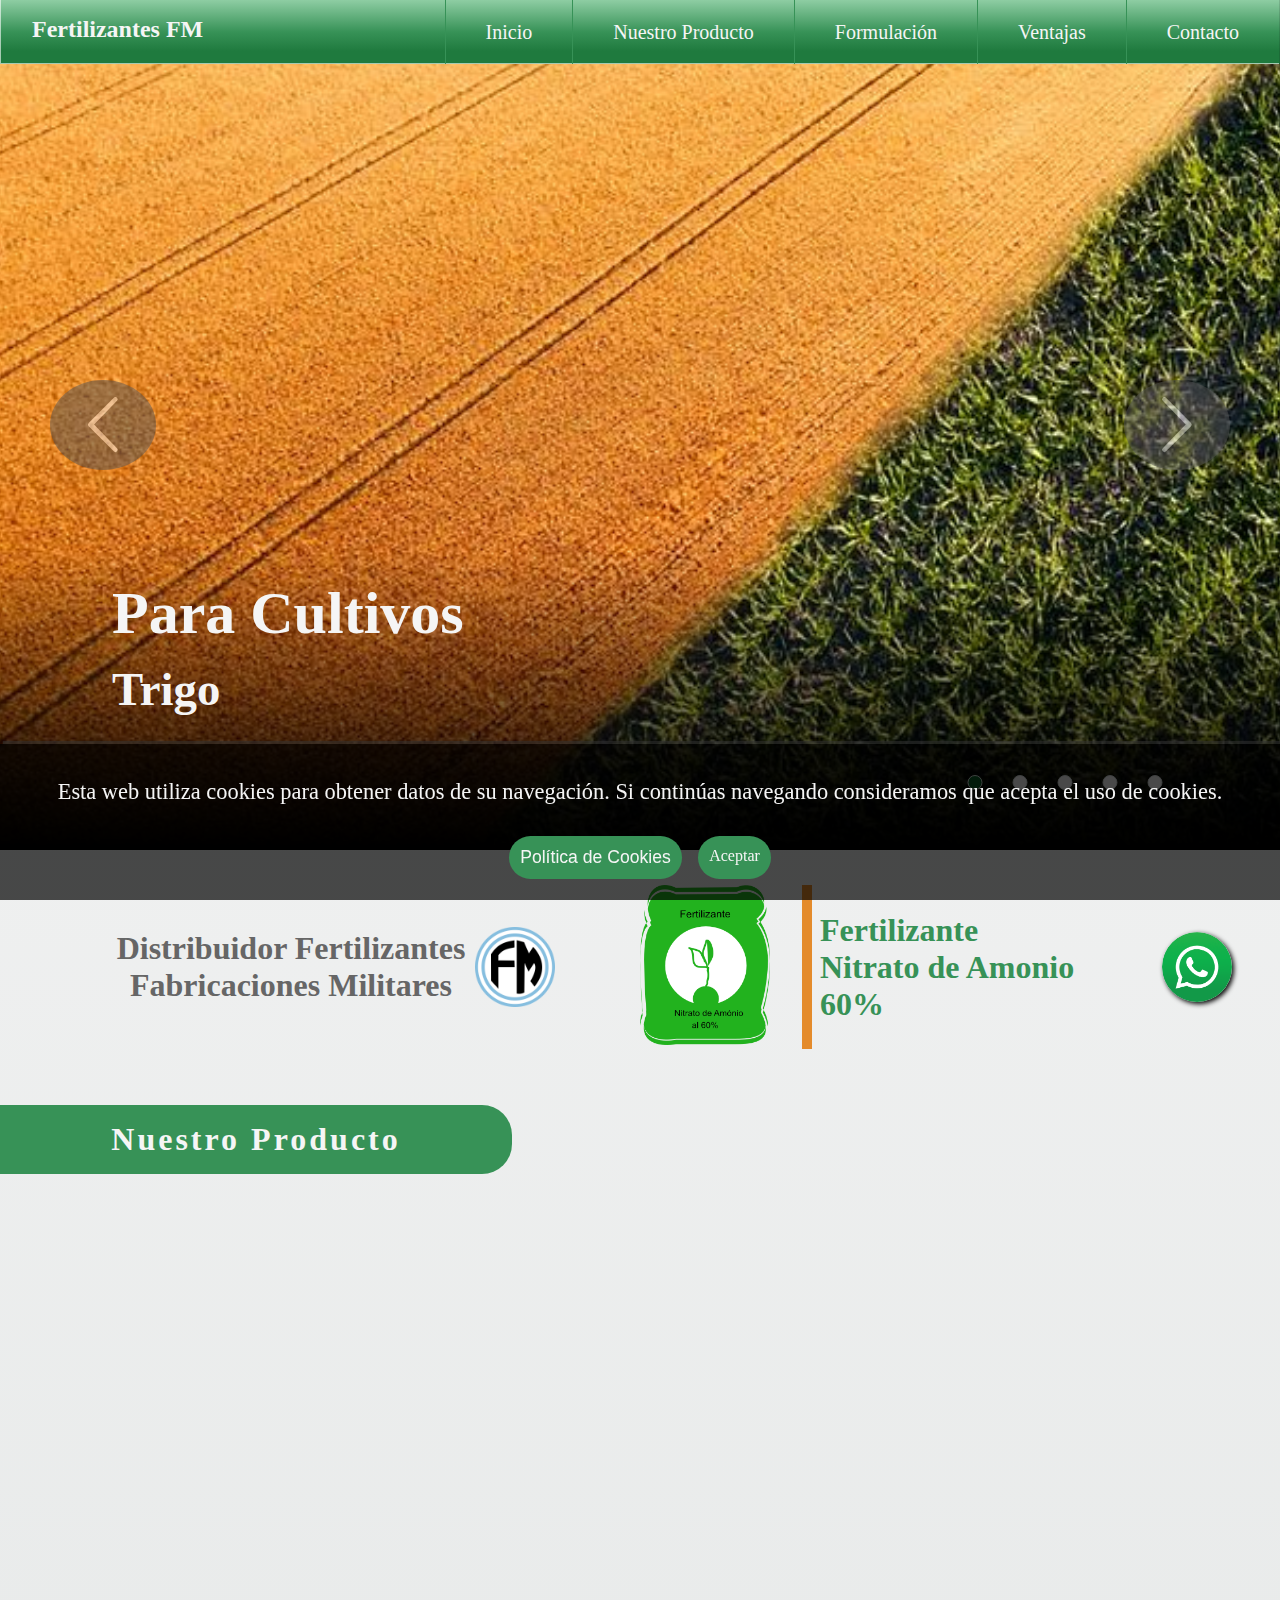
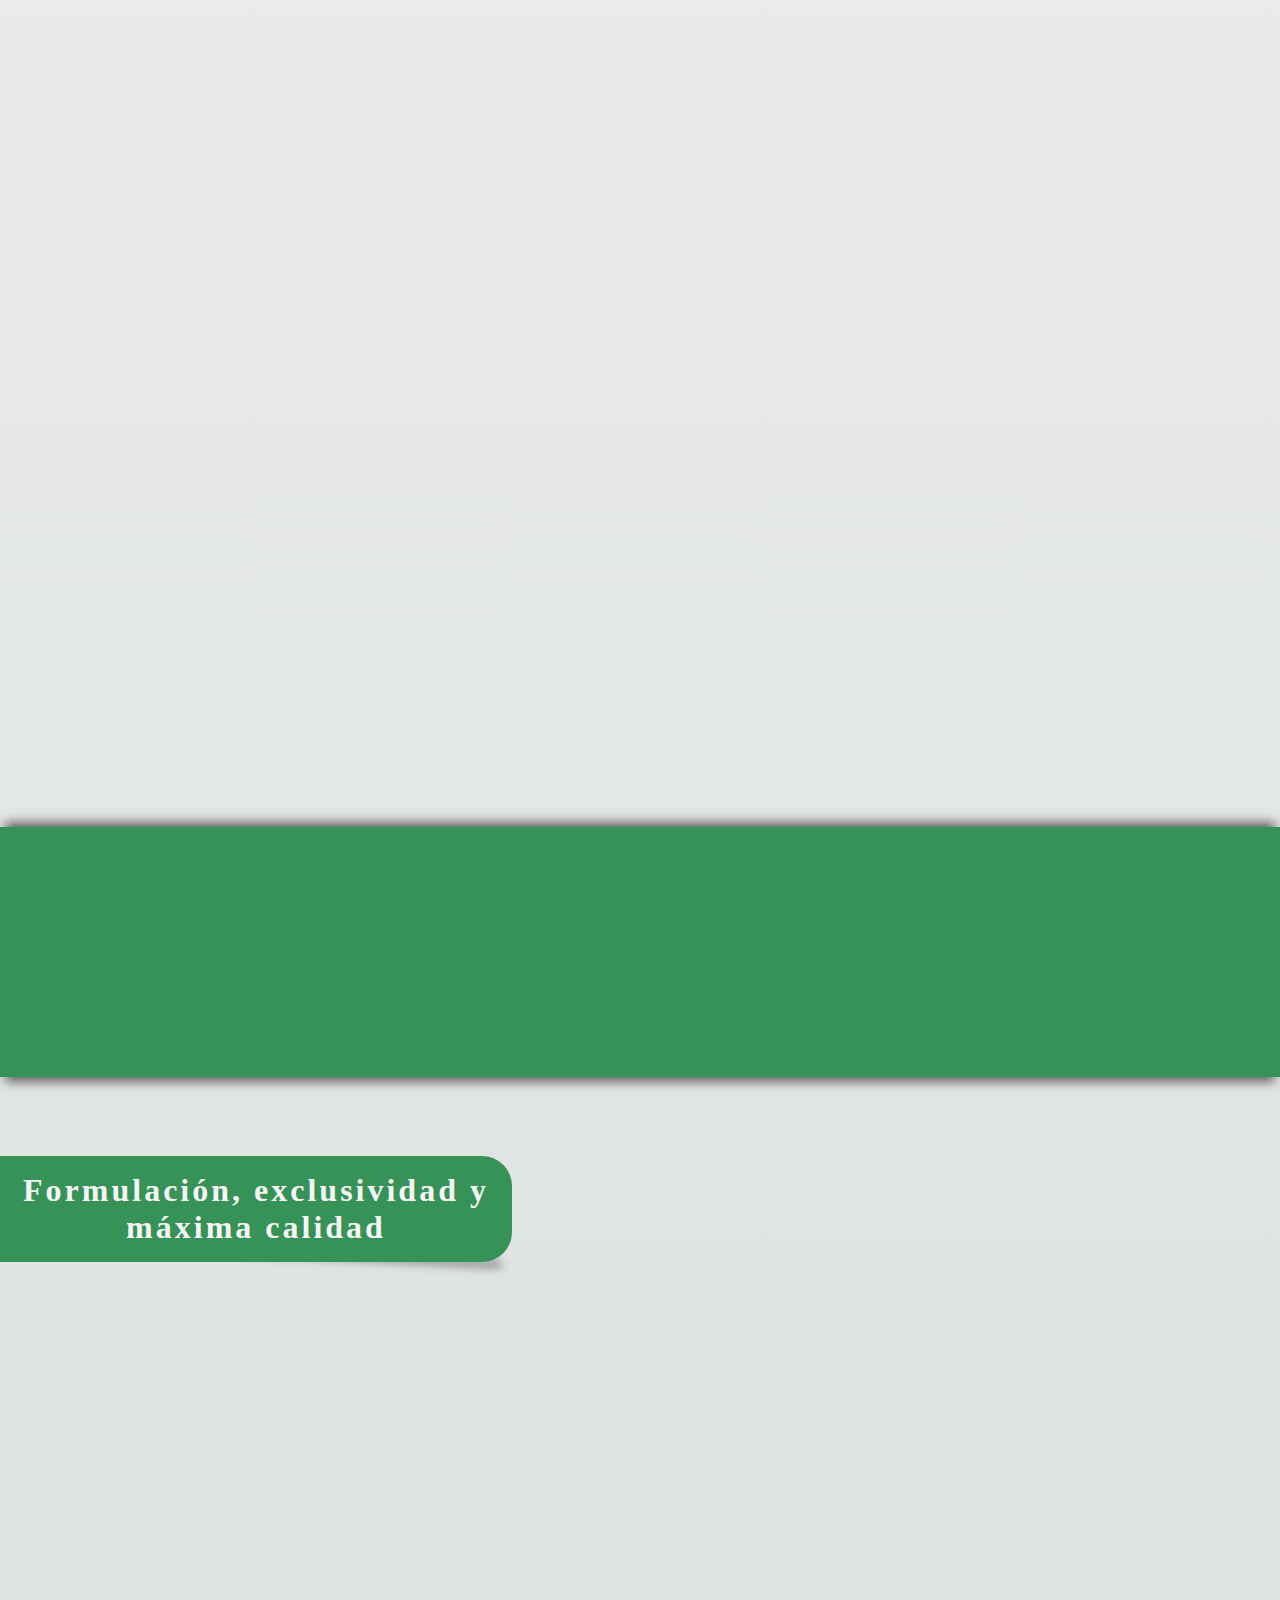
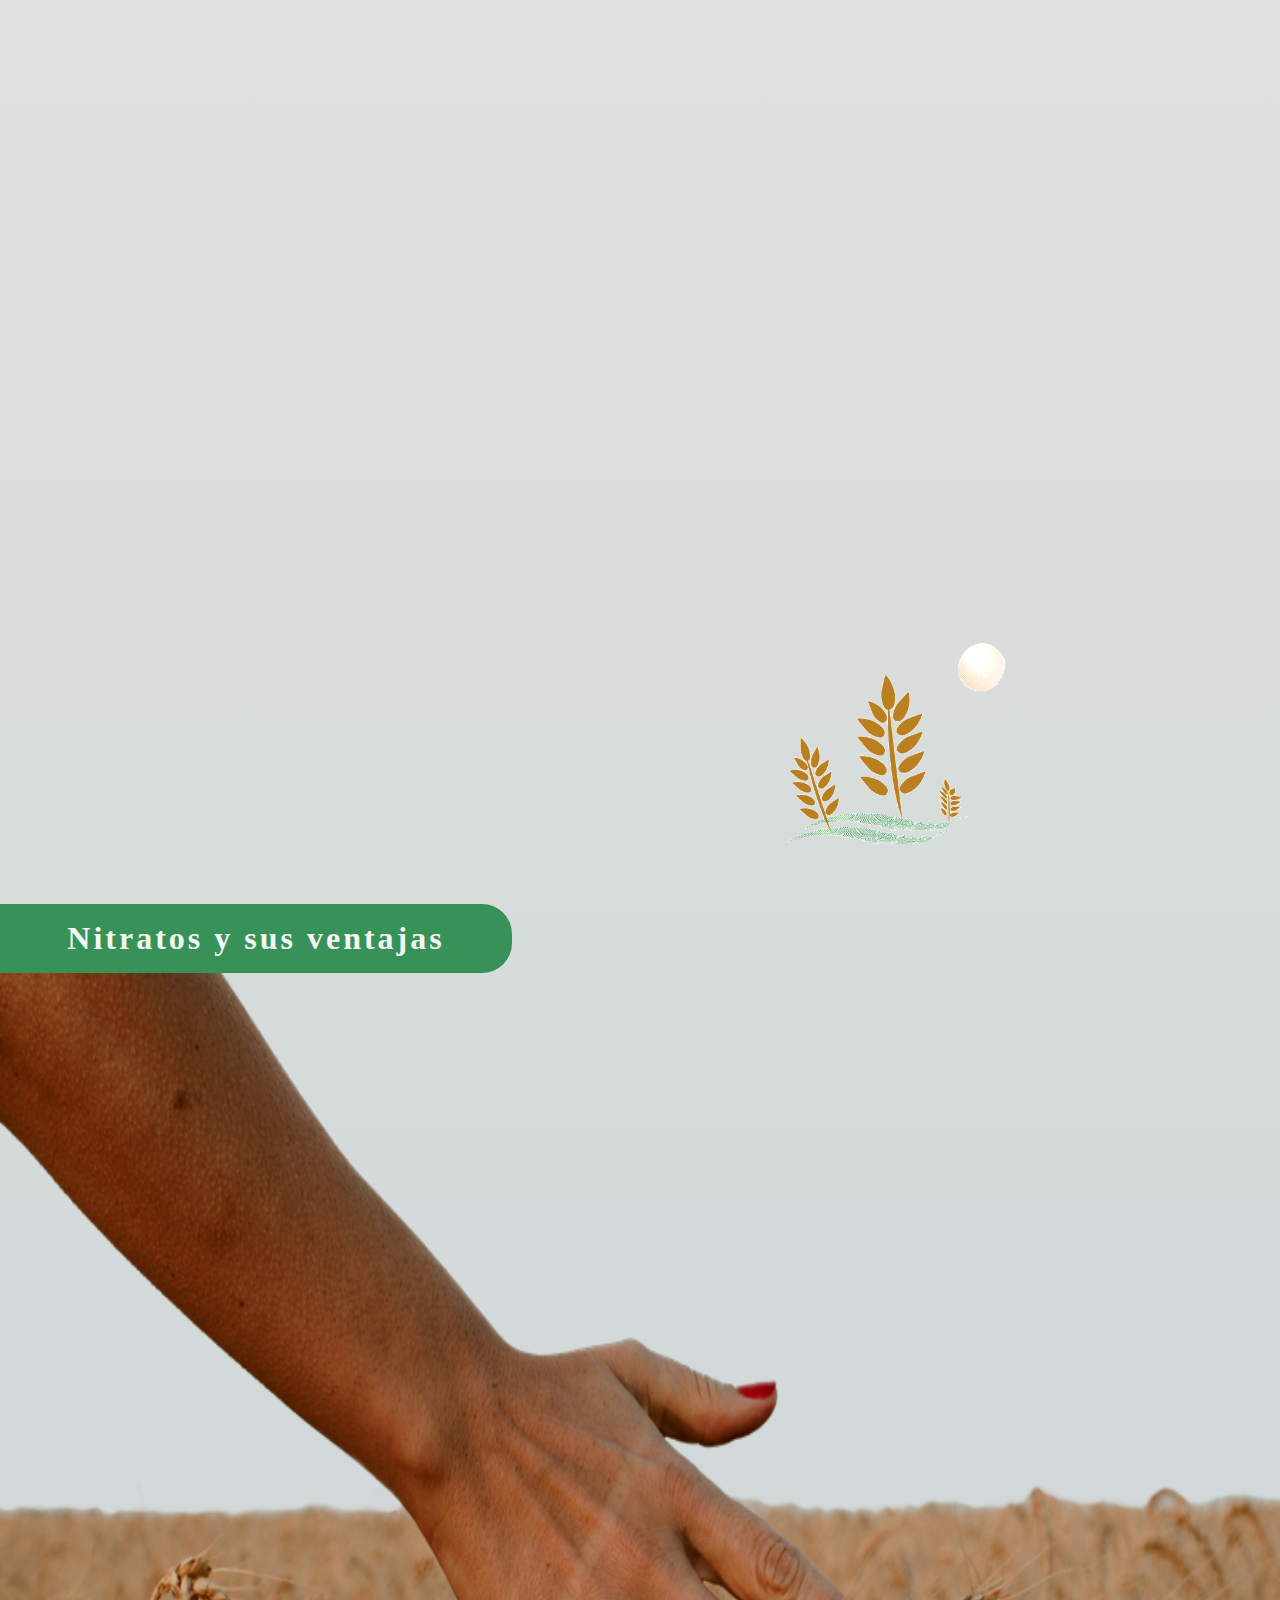
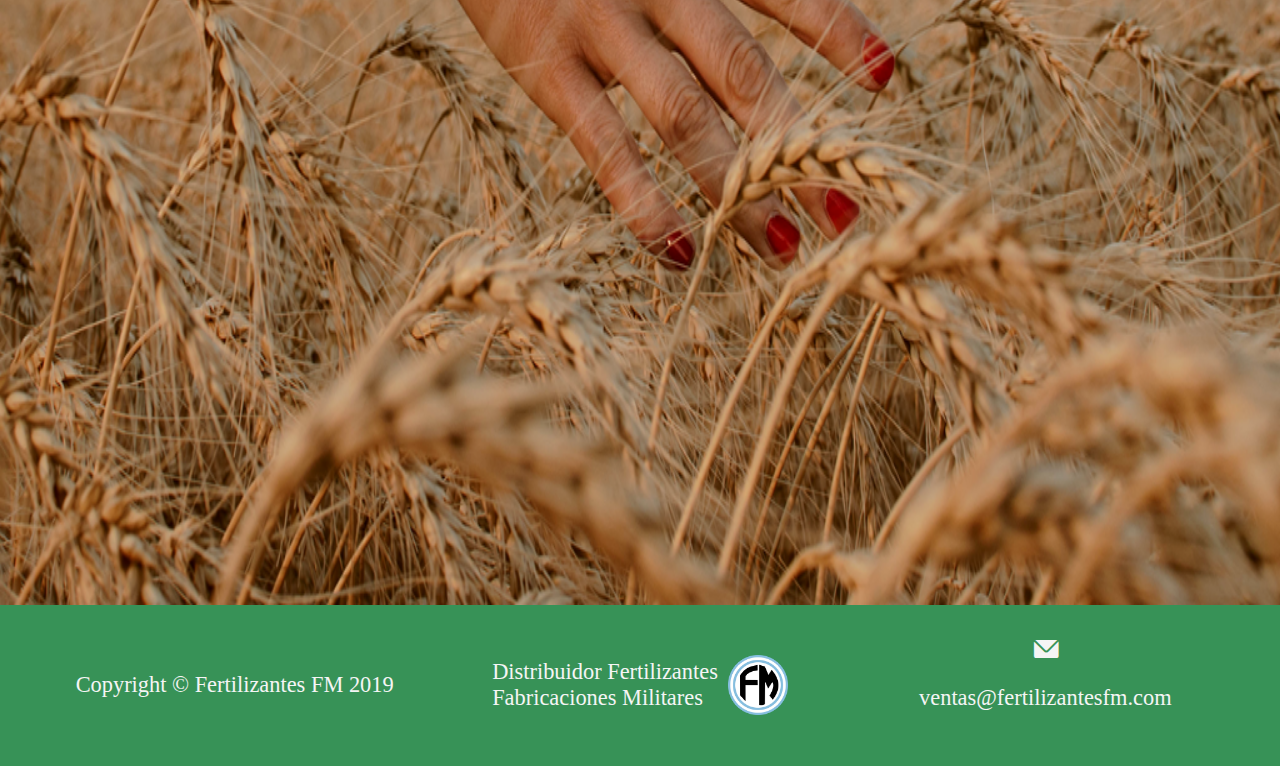
<file: index.html>
<!DOCTYPE html>
<html lang="es">

<head>
    <meta charset="utf-8">
    <meta name="viewport" content="width=device-width, user-scalable=no, initial-scale=1.0, minimum-scale=1.0">
    <meta name="google-site-verification" content="WqDQxFP3_pzVW9QR6JeQlWd7J55wCj2jlDwNVXQ1ipc" />
    <meta name="description" content="El nitrato de amonio más puro del mercado es formulado por fabricaciones militares con los estándares mas altos de calidad del mercado. El proceso de fabricación del producto está regulado por normas IRAM 22431 / 79 y normas ISO 9001. Fabricaciones militares es el único organismo autorizado legalmente para la producción, venta y distribución del mismo.">
    <meta name="apple-mobile-web-app-capable" content="yes">
    <meta name="robots" content="index">
    <link rel="shortcut icon" href="img/fertilizante.ico">
    <link rel="alternate" hreflang="es-AR" href="https://www.fertilizantesfm.com/" />
    <link rel="canonical" href="https://www.fertilizantesfm.com/" />
    <meta property="og:locale" content="es_LA" />
    <meta property="og:url" content="https://www.fertilizantesfm.com/" />
    <meta property="og:type" content="website">
    <meta property="og:title" content="Fertilizante Nitrato de Amonio - Fertilizantes FM" />
    <meta property="og:site_name" content="Fertilizantes FM" />
    <meta property="og:description" content="El nitrato de amonio más puro del mercado es formulado por fabricaciones militares con los estándares mas altos de calidad del mercado. El proceso de fabricación del producto está regulado por normas IRAM 22431 / 79 y normas ISO 9001. Fabricaciones militares es el único organismo autorizado legalmente para la producción, venta y distribución del mismo."
    />
    <meta name="distribution" content="global" />
    <meta property="og:image" content="img/sorgo_sliderx750.jpg" />
    <meta property="og:image:type" content="image/jpg" />
    <meta property="og:image:width" content="1200" />
    <meta property="og:image:height" content="630" />
    <meta property="og:geo.position" content="-32.28754745448897, -63.77770835000001" />
    <meta property="og:geo.placename" content="Río Tercero, Córdoba, Argentina" />
    <meta property="og:geo.region" content="AR-X" />
    <meta property="ICMB" content="-32.28754745448897, -63.77770835000001" />
    <link rel="stylesheet" href="css/styles.css">
    <link rel="stylesheet" href="css/fontello.css">
    <title>Fertilizantes FM - Nitrato de Amonio</title>
    <!-- Global site tag (gtag.js) - Google Ads: 941896218 -->
    <script async src="https://www.googletagmanager.com/gtag/js?id=AW-941896218"></script>
    <script>
        window.dataLayer = window.dataLayer || [];
        function gtag(){dataLayer.push(arguments);}
        gtag('js', new Date());

        gtag('config', 'AW-941896218');
    </script>
    <!-- Global site tag (gtag.js) - Google Analytics -->
    <script async src="https://www.googletagmanager.com/gtag/js?id=UA-96476747-7"></script>
    <script>
        window.dataLayer = window.dataLayer || [];

        function gtag() {
            dataLayer.push(arguments);
        }
        gtag('js', new Date());

        gtag('config', 'UA-96476747-7');
    </script>

</head>

<body>
    <header class="main-header">

        <h1 class="main-logo">Fertilizantes FM</h1>

        <div class="main-menu-toggle" id="main-menu-toggle">

            <div class="_layer -top"></div>
            <div class="_layer -mid"></div>
            <div class="_layer -bottom"></div>

        </div>
        <nav class="main-nav" id="main-nav">

            <ul class="main-menu">

                <li class="main-menu__item">
                    <a href="#inicio" class="main-menu__link">Inicio</a>
                </li>
                <li class="main-menu__item">
                    <a href="#nuestro-producto" class="main-menu__link">Nuestro Producto</a>
                </li>
                <li class="main-menu__item">
                    <a href="#formulacion" class="main-menu__link">Formulación</a>
                </li>
                <li class="main-menu__item">
                    <a href="#ventajas" class="main-menu__link">Ventajas</a>
                </li>
                <li class="main-menu__item">
                    <a href="#contacto" class="main-menu__link">Contacto</a>
                </li>

            </ul>

        </nav>

    </header>

    <section id="inicio" class="woow-container woow-slider page-section">

        <div class="row woow-slider-container">

            <div class="wow woow-slide woow-slide-active" data-wow-duration=".6s">

                <div class="wow woow-slider-description">

                    <h2 class="wow" data-wow-duration="1s">Para Cultivos</h2>
                    <h3 class="wow" data-wow-duration="1s">Trigo</h3>

                </div>

            </div>
            <div class="wow woow-slide" data-wow-duration=".6s">

                <div class="wow woow-slider-description">

                    <h2 class="wow" data-wow-duration="1s">Para Cultivos Intensivos</h2>
                    <h3 class="wow" data-wow-duration="1s">Viñedos</h3>

                </div>

            </div>
            <div class="wow woow-slide" data-wow-duration=".6s">

                <div class="wow woow-slider-description">

                    <h2 class="wow" data-wow-duration="1s">Para Cultivos</h2>
                    <h3 class="wow" data-wow-duration="1s">Maíz</h3>

                </div>

            </div>
            <div class="wow woow-slide" data-wow-duration=".6s">

                <div class="wow woow-slider-description">

                    <h2 class="wow" data-wow-duration="1s">Para Cultivos Intensivos</h2>
                    <h3 class="wow" data-wow-duration="1s">Frutales</h3>

                </div>

            </div>
            <div class="wow woow-slide" data-wow-duration=".6s">

                <div class="wow woow-slider-description">

                    <h2 class="wow" data-wow-duration="1s">Para Cultivos</h2>
                    <h3 class="wow" data-wow-duration="1s">Sorgo</h3>

                </div>

            </div>

            <button class="woow-slide-prev"><span class="icon-left-open-big"></span></button>
            <button class="woow-slide-next"><span class=" icon-right-open-big"></span></button>

            <ul class="woow-slide-pagination">

                <li><button class="woow-pag woow-pag-active"></button></li>
                <li><button class="woow-pag "></button></li>
                <li><button class="woow-pag "></button></li>
                <li><button class="woow-pag "></button></li>
                <li><button class="woow-pag "></button></li>

            </ul>

        </div>

    </section>

    <section class="woow-container presentation">

        <div class="row presentation-row">

            <div class="wow woow-col-xs-12 woow-col-sm-6 woow-col-md-6 woow-col-lg-6 fm-dist" data-wow-duration="1s">

                <h3>Distribuidor Fertilizantes <br> Fabricaciones Militares</h3>

                <img src="img/logoFM.png" alt="Fabrica militar">

            </div>

            <div class="wow woow-col-xs-12 woow-col-sm-6 woow-col-md-56woow-col-lg-6 fm-fert" data-wow-duration="1s">

                <div class="fm-fert-barra">

                    <img src="img/bulto.png" alt="nitrato de amonio">

                </div>

                <h2>Fertilizante <br> Nitrato de Amonio 60%</h2>

                
                <a href="https://api.whatsapp.com/send?phone=5493571601656&text=Hola!&nbsp;¿necesitas&nbsp;más&nbsp;información?&nbsp;Hablemos!!" target="_blank" id="modal-contact-btn" class="button-contact"></a>

            </div>

        </div>

    </section>

    <section id="nuestro-producto" class="woow-container section-products page-section">

        <h1 class="titles-pag">Nuestro Producto</h1>

        <div class="row row-products">

            <div class="woow-col-sm-0 woow-col-md-0 woow-col-lg-1"></div>

            <div class="woow-col-xs-12 woow-col-sm-5 woow-col-md-5 woow-col-lg-4 img-product">

                <img class="wow" src="img/silosNitratoAmonio.jpg" alt="Tanque de nitrato de amonio" data-wow-duration="1s">

            </div>

            <div class="woow-col-xs-12 woow-col-sm-6 woow-col-md-6 woow-col-lg-6 description-pdroduct">

                <p class="wow" data-wow-duration="1s">El nitrato de amonio más puro del mercado es formulado por fabricaciones militares con los estándares mas altos de calidad del mercado. El proceso de fabricación del producto está regulado por normas IRAM 22431 / 79 y normas ISO 9001.
                    Fabricaciones militares es el único organismo autorizado legalmente para la producción, venta y distribución del mismo.
                </p>

                <button class="wow btn-products" id="btn-products" data-wow-duration="1s">Otros Productos</button>

            </div>
            <div class="wow woow-col-xs-12 container-form container-form-product" data-wow-duration="1s">

                <form class="form-contact form-contact-product" action="php/enviar_mensaje.php" method="post" accept-charset="utf-8">
                    <h2>Contáctenos</h2>
                    Nombre:<br>
                    <input class="field" type="text" name="nombre" placeholder="Su nombre">
                    <br> Correo Electrónico:
                    <br>
                    <input class="field" type="email" name="email" placeholder="correo@ejemplo.com">
                    <br> Mensaje:
                    <br>
                    <textarea class="field" name="mensaje" cols="30" rows="10">

                    </textarea>
                    <input class="btn-contact" type="submit" value="Enviar">

                </form>

            </div>
            <div class="woow-col-xs-12 icons">

                <div class="wow content-icon" data-wow-duration="1s">

                    <img src="img/vinedos.png" alt="viñedos">

                    <p>Cultivos Intensivos</p>

                </div>
                <div class="wow content-icon" data-wow-duration="1s">

                    <img src="img/amonio.png" alt="amonio">

                    <p>Compuesto por Amonio</p>

                </div>
                <div class="wow content-icon" data-wow-duration="1s">

                    <img src="img/cienpor.png" alt="asimilables">

                    <p>Asimilables por los cultivos <br> en el tiempo cero</p>

                </div>
                <div class="wow content-icon" data-wow-duration="1s">

                    <img src="img/nitratos.png" alt="nitratos">

                    <p>Compuesto por Nitratos</p>

                </div>
                <div class="wow content-icon" data-wow-duration="1s">

                    <img src="img/urea.png" alt="urea">

                    <p>Sin Urea</p>

                </div>

            </div>

        </div>

    </section>

    <section id="formulacion" class="woow-container formu-container formu-padding page-section">

        <h1 class="titles-pag">Formulación, exclusividad y máxima calidad</h1>

        <div class="row row-formu">

            <div class="woow-col-xs-0 woow-col-md-2">

            </div>

            <div class="wow woow-col-xs-5 woow-col-md-3 box-formu box-1" data-wow-duration="1s">

                <div class="box-title box-title-1">

                    <h3>Características</h3>

                </div>
                <div class="box-text-container">

                    <p>Tiene menor huella de carbono en la fabricación que otras fuentes nitrogenadas y genera menos emisiones de GEI.<br> Composición Unidad: <br> Concentración 60 1% p/v. <br> Nitrógeno total 21,2 g/100g.<br> Nitrógeno Amoniacal 11,5 g/100g.<br>                        Densidad 1,27 g/cm3.<br> Indice de acidez -37 ácido PH 2,9.</p>

                </div>
            </div>
            <div class="wow woow-col-xs-6 woow-col-md-4 box-formu box-2" data-wow-duration="1s">

                <div class="box-title box-title-2">

                    <h3>¿Por qué usar nitrato de amonio?</h3>

                </div>
                <div class="box-text-container">

                    <p>Nitrato de amonio es el único fertilizante nitrogenado del mercado con el 100% de su composición asimilable por los cultivos en el tiempo cero. Debido a que esta compuesto por amonio(NH4+) y nitratos(NO3-), moléculas que no necesitan
                        ninguna modificación para ser absorbidas y utilizadas por las plantas.
                    </p>

                </div>
            </div>
            <div class="woow-col-xs-0 woow-col-md-3">

            </div>

        </div>

    </section>

    <section id="block-3" class="woow-container formu-container">

        <div class="row row-formu">

            <div class="woow-col-xs-0 woow-col-md-2">

            </div>

            <div class="wow woow-col-xs-5 woow-col-md-3 box-formu box-3" data-wow-duration="1s">

                <div class="box-title box-title-3">

                    <h3>Volatilización Cero</h3>

                </div>
                <div class="box-text-container">

                    <p>El nitrato de amonio tiene una reacción ácida en el suelo, evitando la volatilización del amonio de su Composición El resto del nitrógeno se encuentra en forma de nitrato cuya volatilización es imposible. Por lo tanto cuando fertiliza
                        con nuestro producto, cada productor se asegura de utilizar todo el nutriente que está aplicando en su lote.
                    </p>

                </div>
            </div>
            <div class="wow woow-col-xs-5 woow-col-md-3 box-formu box-4" data-wow-duration="1s">

                <div class="box-text-container">

                    <p>El nitrato se desplaza fácilmente con el agua del suelo a las raíces, donde está inmediatamente disponible para la absorción por las plantas. La fracción de amonio es absorbida por las raíces o convertida gradualmente en nitrato por
                        lo microorganismos del suelo.
                    </p>

                </div>

            </div>
            <div class="woow-col-xs-2 woow-col-md-4">

            </div>

        </div>

    </section>
    <section class="woow-container formu-container formu-padding-bottom gif-plant">

        <div class="row row-formu">

            <div class="woow-col-xs-0 woow-col-md-2">

            </div>

            <div class="wow woow-col-xs-5 woow-col-md-3 box-formu box-5" data-wow-duration="1s">

                <div class="box-text-container">

                    <p>Muchos cultivadores de hortalizas prefieren una fuente de nitrato disponible inmediatamente para la nutrición de las plantas y prefieren nitrato de amonio.</p>

                </div>

            </div>
            <div class="woow-col-xs-3 woow-col-md-3">

            </div>
            <div class="woow-col-xs-4 woow-col-md-4">

            </div>

        </div>

    </section>

    <section id="ventajas" class="woow-container contact-container page-section">

        <h1 class="titles-pag">Nitratos y sus ventajas</h1>

        <div class="row row-contact">

            <div class="wow woow-col-xs-12 ventajas" data-wow-duration="1s">

                <p>Poder contar con nitratos en el tiempo cero, sin necesidad de esperar procesos de nitrificación del suelo cuya ocurrencia y velocidad depende de muchos factores de la rizósfera, confiere a nuestro producto ventajas fisiológicas de suma
                    importancia para nuestros cultivos:
                </p>

                <ul>

                    <li>
                        <p>El nitrato puede almacenarse en altos niveles en las células de las plantas de manera segura, ya que nunca genera toxicidad a diferencia del amonio. Esto nos brinda mayor seguridad ante frtilizaciones excesivas.</p>
                    </li>
                    <li>
                        <p>Es altamente móvil en el suelo (debido a su excelente disolución en agua) al absorberse de manera directa es sumamente eficiente su utilización como fertilizante.</p>
                    </li>
                    <li>
                        <p>Los nitratos (NO3-) promueven sinérgicamente la absorción de cationes como K+, Ca+ y Mg+.</p>
                    </li>
                    <li>
                        <p>Los nitratos (NO3-) limitan la absorción de elementos nocivos como los cloruros (Cl-).</p>
                    </li>
                    <li>
                        <p>La conversión de nitratos (NO3-) a moléculas orgánicas (aminoácidos) ocurre en las hojas y es un proceso que utiliza energía solar por lo cual es enérgeticamente muy eficiente. El amonio tiene que ser convertido en nitrógeno orgánico
                            en las raíces, este proceso utiliza energía del metabolismo de los carbohidratos, a expensas de otros procesos como el desarrollo vegetativo y el llenado de los frutos.</p>
                    </li>

                </ul>

            </div>
            <div class="woow-col-xs-12 mano-trigo-movil">

            </div>
            <div class="wow woow-col-xs-12 container-form" data-wow-duration="1s">

                <form class="form-contact" action="php/enviar_mensaje.php" method="post" accept-charset="utf-8">
                    <h2>Contáctenos</h2>
                    Nombre:<br>
                    <input class="field" type="text" name="nombre" placeholder="Su nombre">
                    <br> Correo Electrónico:
                    <br>
                    <input class="field" type="email" name="email" placeholder="correo@ejemplo.com">
                    <br> Mensaje:
                    <br>
                    <textarea class="field" name="mensaje" cols="30" rows="10">

                    </textarea>
                    <input class="btn-contact" type="submit" value="Enviar">

                </form>

            </div>

        </div>

    </section>
    <footer id="contacto" class="woow-container footer-container page-section">

        <div class="row row-footer">

            <div class="woow-col-xs-12 woow-col-sm-6 woow-col-md-4 woow-col-lg-4 footer-content-1">

                <p>Copyright &copy; Fertilizantes FM 2019</p>

            </div>
            <div class="woow-col-xs-12 woow-col-sm-6 woow-col-md-4 woow-col-lg-4 footer-content-2">

                <p>Distribuidor Fertilizantes <br> Fabricaciones Militares
                </p>

                <img src="img/logoFM.png" alt="Fabricaciones Militares">

            </div>
            <div class="woow-col-xs-12 woow-col-sm-12 woow-col-md-4 woow-col-lg-4 footer-content-3">

                <span class="icon-mail-2"></span>
                <p>ventas@fertilizantesfm.com</p>

            </div>

        </div>

    </footer>

    <a href="https://api.whatsapp.com/send?phone=5493571601656&text=Hola!&nbsp;¿necesitas&nbsp;más&nbsp;información?&nbsp;Hablemos!!" target="_blank" id="button-contact" class="button-contact btn-oculto"></a>

    <div id="simpleModal" class="modal">
        <div class="modal-content">

            <div class="modal-header"><span class="icon-cancel-squared close-btn-modal"></span>
                <h1>Otros Productos</h1>
            </div>
            <table BORDER>
                <thead>
                    <th>Químico</th>
                    <th>Concentración</th>
                </thead>
                <tr>
                    <td>Ácido Sulfúrico</td>
                    <td>98% <br> 65%
                        <br> Oleúm
                    </td>
                </tr>
                <tr>
                    <td>Ácido Nítrico</td>
                    <td>98%
                        <br> 94%
                        <br> 65%
                        <br>50%
                    </td>
                </tr>
                <tr>
                    <td>Nitrato de Amonio</td>
                    <td>Solución 60%<br> Cristalizado
                    </td>
                </tr>
            </table>


            <div class="modal-footer"></div>
        </div>
    </div>
   <!-- <div id="modal-contact" class="modal-contact">

        <div class="modal-content-contact">

            <form class="form-contact-modal" action="php/enviar_mensaje.php" method="post" accept-charset="utf-8">
                <span class="icon-cancel-squared close-btn-modal-contact"></span>
                <h2>Contáctenos</h2>
                Nombre:<br>
                <input class="field" type="text" name="nombre" placeholder="Su nombre">
                <br> Correo Electrónico:
                <br>
                <input class="field" type="email" name="email" placeholder="correo@ejemplo.com">
                <br> Mensaje:
                <br>
                <textarea class="field" name="mensaje" cols="30" rows="10">
            
                </textarea>
                <input class="btn-contact" type="submit" value="Enviar">

            </form>

        </div>

    </div> -->
    <!--Código HTML de la política de cookies -->

    <!--La URL incluida es la parte que se ha de modificar -->

    <div class="cookiesms" id="cookie1">
        <p>Esta web utiliza cookies para obtener datos de su navegación. Si continúas navegando consideramos que acepta el uso de cookies.</p>
        <div class="buttons-cookies">
            <button class="politica-cookies" id="politica-cookies"> Política de
            Cookies</button>
            <a class="aceptar-cookie" href="javascript:void(0);" onclick="ponerCookie();">Aceptar</a>
        </div>
    </div>
    <div id="modal-cookies" class="modal-cookies">

        <div class="modal-content-cookies">

            <div class="modal-header"><span class="icon-cancel-squared close-btn-cookies"></span>
                <h1>Política de Cookies</h1>
            </div>

            <div class="modal-cookies-body">

                <p>Te informamos de que el servidor en el que está alojado la Web utiliza cookies con la exclusiva finalidad de administrar los programas de la Web y facilitar su navegación.</p>

                <h3>¿Qué son las cookies?</h3>

                <p>Una cookie es un fichero que se descarga en su ordenador al acceder a determinadas páginas web. Las cookies permiten a una página web, entre otras cosas, almacenar y recuperar información sobre los hábitos de navegación de un usuario o
                    de su equipo y, dependiendo de la información que contengan y de la forma en que utilice su equipo, pueden utilizarse para reconocer al usuario.</p>

                <h3>¿Qué cookies utilizamos?</h3>

                <p><b>Cookies de Terceros:</b> Esta página web utiliza servicios de terceros para recopilar información con fines estadísticos y de uso de la web. En concreto, usamos los servicios de Google Analytics para nuestras estadísticas y publicidad.</p>

            </div>

            <div class="modal-footer"></div>

        </div>

    </div>
    <!-- Fin del código de cookies --->

    <script src="js/jquery.min.js"></script>
    <script src="js/wow.min.js"></script>
    <script src="js/jquery.js"></script>
    <script src="js/menu.js"></script>
    <script src="js/slider.js"></script>
    <script src="js/cookies.js"></script>
    <script src="js/modal-products.js"></script>
    <script type="text/javascript">
        wow = new WOW({
            boxClass: 'wow', // default
            animateClass: 'animated', // default
            offset: 0, // default
            mobile: true, // default
            live: true // default
        });
        wow.init();
    </script>
</body>

</html>
</file>
<file: css/styles.css>
@viewport {
    width: device-width;
}

.row,
.woow-col-auto,
.woow-col-lg-1,
.woow-col-lg-2,
.woow-col-lg-3,
.woow-col-lg-4,
.woow-col-lg-5,
.woow-col-lg-6,
.woow-col-lg-7,
.woow-col-lg-8,
.woow-col-lg-9,
.woow-col-lg-10,
.woow-col-lg-11,
.woow-col-lg-12,
.woow-col-md-1,
.woow-col-md-2,
.woow-col-md-3,
.woow-col-md-4,
.woow-col-md-5,
.woow-col-md-6,
.woow-col-md-7,
.woow-col-md-8,
.woow-col-md-9,
.woow-col-md-10,
.woow-col-md-11,
.woow-col-md-12,
.woow-col-sm-1,
.woow-col-sm-2,
.woow-col-sm-3,
.woow-col-sm-4,
.woow-col-sm-5,
.woow-col-sm-6,
.woow-col-sm-7,
.woow-col-sm-8,
.woow-col-sm-9,
.woow-col-sm-10,
.woow-col-sm-11,
.woow-col-sm-12,
.woow-col-xs-1,
.woow-col-xs-2,
.woow-col-xs-3,
.woow-col-xs-4,
.woow-col-xs-5,
.woow-col-xs-6,
.woow-col-xs-7,
.woow-col-xs-8,
.woow-col-xs-9,
.woow-col-xs-10,
.woow-col-xs-11,
.woow-col-xs-12,
.woow-container {
    -webkit-box-sizing: border-box;
    -moz-box-sizing: border-box;
    box-sizing: border-box;
}

.row {
    display: -webkit-box;
    display: -moz-box;
    display: -webkit-flex;
    display: -ms-flexbox;
    display: box;
    display: flex;
    -webkit-box-lines: multiple;
    -moz-box-lines: multiple;
    -o-box-lines: multiple;
    -webkit-flex-wrap: wrap;
    -ms-flex-wrap: wrap;
    flex-wrap: wrap;
    width: 100%;
    height: 100%;
}

.woow-col-auto {
    -webkit-box-flex: 1;
    -moz-box-flex: 1;
    -o-box-flex: 1;
    box-flex: 1;
    -webkit-flex: 1 1 0!important;
    -ms-flex: 1 1 0!important;
    flex: 1 1 0!important;
}

.row>div {
    -webkit-flex-basis: 100%;
    flex-basis: 100%;
}

.woow-col-xs-1 {
    -webkit-flex-basis: 8.333333333333334%!important;
    flex-basis: 8.333333333333334%!important;
}

.woow-col-xs-2 {
    -webkit-flex-basis: 16.666666666666668%!important;
    flex-basis: 16.666666666666668%!important;
}

.woow-col-xs-3 {
    -webkit-flex-basis: 25%!important;
    flex-basis: 25%!important;
}

.woow-col-xs-4 {
    -webkit-flex-basis: 33.333333333333336%!important;
    flex-basis: 33.333333333333336%!important;
}

.woow-col-xs-5 {
    -webkit-flex-basis: 41.66666666666667%!important;
    flex-basis: 41.66666666666667%!important;
}

.woow-col-xs-6 {
    -webkit-flex-basis: 50%!important;
    flex-basis: 50%!important;
}

.woow-col-xs-7 {
    -webkit-flex-basis: 58.333333333333336%!important;
    flex-basis: 58.333333333333336%!important;
}

.woow-col-xs-8 {
    -webkit-flex-basis: 66.66666666666667%!important;
    flex-basis: 66.66666666666667%!important;
}

.woow-col-xs-9 {
    -webkit-flex-basis: 75%!important;
    flex-basis: 75%!important;
}

.woow-col-xs-10 {
    -webkit-flex-basis: 83.33333333333334%!important;
    flex-basis: 83.33333333333334%!important;
}

.woow-col-xs-11 {
    -webkit-flex-basis: 91.66666666666667%!important;
    flex-basis: 91.66666666666667%!important;
}

.woow-col-xs-12 {
    -webkit-flex-basis: 100%!important;
    flex-basis: 100%!important;
}

@media (min-width:768px) {
    .woow-col-sm-1 {
        -webkit-flex-basis: 8.333333333333334%!important;
        flex-basis: 8.333333333333334%!important;
    }
    .woow-col-sm-2 {
        -webkit-flex-basis: 16.666666666666668%!important;
        flex-basis: 16.666666666666668%!important;
    }
    .woow-col-sm-3 {
        -webkit-flex-basis: 25%!important;
        flex-basis: 25%!important;
    }
    .woow-col-sm-4 {
        -webkit-flex-basis: 33.333333333333336%!important;
        flex-basis: 33.333333333333336%!important;
    }
    .woow-col-sm-5 {
        -webkit-flex-basis: 41.66666666666667%!important;
        flex-basis: 41.66666666666667%!important;
    }
    .woow-col-sm-6 {
        -webkit-flex-basis: 50%!important;
        flex-basis: 50%!important;
    }
    .woow-col-sm-7 {
        -webkit-flex-basis: 58.333333333333336%!important;
        flex-basis: 58.333333333333336%!important;
    }
    .woow-col-sm-8 {
        -webkit-flex-basis: 66.66666666666667%!important;
        flex-basis: 66.66666666666667%!important;
    }
    .woow-col-sm-9 {
        -webkit-flex-basis: 75%!important;
        flex-basis: 75%!important;
    }
    .woow-col-sm-10 {
        -webkit-flex-basis: 83.33333333333334%!important;
        flex-basis: 83.33333333333334%!important;
    }
    .woow-col-sm-11 {
        -webkit-flex-basis: 91.66666666666667%!important;
        flex-basis: 91.66666666666667%!important;
    }
    .woow-col-sm-12 {
        -webkit-flex-basis: 100%!important;
        flex-basis: 100%!important;
    }
}

@media (min-width:992px) {
    .woow-col-md-1 {
        -webkit-flex-basis: 8.333333333333334%!important;
        flex-basis: 8.333333333333334%!important;
    }
    .woow-col-md-2 {
        -webkit-flex-basis: 16.666666666666668%!important;
        flex-basis: 16.666666666666668%!important;
    }
    .woow-col-md-3 {
        -webkit-flex-basis: 25%!important;
        flex-basis: 25%!important;
    }
    .woow-col-md-4 {
        -webkit-flex-basis: 33.333333333333336%!important;
        flex-basis: 33.333333333333336%!important;
    }
    .woow-col-md-5 {
        -webkit-flex-basis: 41.66666666666667%!important;
        flex-basis: 41.66666666666667%!important;
    }
    .woow-col-md-6 {
        -webkit-flex-basis: 50%!important;
        flex-basis: 50%!important;
    }
    .woow-col-md-7 {
        -webkit-flex-basis: 58.333333333333336%!important;
        flex-basis: 58.333333333333336%!important;
    }
    .woow-col-md-8 {
        -webkit-flex-basis: 66.66666666666667%!important;
        flex-basis: 66.66666666666667%!important
    }
    .woow-col-md-9 {
        -webkit-flex-basis: 75%!important;
        flex-basis: 75%!important;
    }
    .woow-col-md-10 {
        -webkit-flex-basis: 83.33333333333334%!important;
        flex-basis: 83.33333333333334%!important;
    }
    .woow-col-md-11 {
        -webkit-flex-basis: 91.66666666666667%!important;
        flex-basis: 91.66666666666667%!important;
    }
    .woow-col-md-12 {
        -webkit-flex-basis: 100%!important;
        flex-basis: 100%!important;
    }
}

@media (min-width:1200px) {
    .woow-col-lg-1 {
        -webkit-flex-basis: 8.333333333333334%!important;
        flex-basis: 8.333333333333334%!important;
    }
    .woow-col-lg-2 {
        -webkit-flex-basis: 16.666666666666668%!important;
        flex-basis: 16.666666666666668%!important;
    }
    .woow-col-lg-3 {
        -webkit-flex-basis: 25%!important;
        flex-basis: 25%!important;
    }
    .woow-col-lg-4 {
        -webkit-flex-basis: 33.333333333333336%!important;
        flex-basis: 33.333333333333336%!important;
    }
    .woow-col-lg-5 {
        -webkit-flex-basis: 41.66666666666667%!important;
        flex-basis: 41.66666666666667%!important;
    }
    .woow-col-lg-6 {
        -webkit-flex-basis: 50%!important;
        flex-basis: 50%!important;
    }
    .woow-col-lg-7 {
        -webkit-flex-basis: 58.333333333333336%!important;
        flex-basis: 58.333333333333336%!important;
    }
    .woow-col-lg-8 {
        -webkit-flex-basis: 66.66666666666667%!important;
        flex-basis: 66.66666666666667%!important;
    }
    .woow-col-lg-9 {
        -webkit-flex-basis: 75%!important;
        flex-basis: 75%!important;
    }
    .woow-col-lg-10 {
        -webkit-flex-basis: 83.33333333333334%!important;
        flex-basis: 83.33333333333334%!important;
    }
    .woow-col-lg-11 {
        -webkit-flex-basis: 91.66666666666667%!important;
        flex-basis: 91.66666666666667%!important;
    }
    .woow-col-lg-12 {
        -webkit-flex-basis: 100%!important;
        flex-basis: 100%!important;
    }
}

html {
    scroll-behavior: smooth;
}

*,
:after,
:before {
    box-sizing: border-box;
}

body {
    height: auto;
    margin: 0;
    background: linear-gradient(#f5f5f5, #ccd3d2);
    background-repeat: no-repeat;
    font-family: Arial Black\, Arial Bold;
}

ul {
    list-style: none;
}

a {
    text-decoration: none;
}

.titles-pag {
    width: 90%;
    height: auto;
    padding: 1rem;
    background-color: #379257;
    border-radius: 0 30px 30px 0;
    color: #f5f5f5;
    font-size: 1.25rem;
    text-align: center;
    font-family: Arial Black\, Arial Bold;
    font-weight: 600;
    letter-spacing: 3px;
    position: relative;
}

.titles-pag:after {
    z-index: -1;
    position: absolute;
    content: "";
    bottom: 15px;
    right: 10px;
    left: auto;
    width: 50%;
    top: 80%;
    max-width: 300px;
    background: #777;
    -webkit-box-shadow: 0 15px 10px #777;
    -moz-box-shadow: 0 15px 10px #777;
    box-shadow: 0 15px 10px #777;
    -webkit-transform: rotate(3deg);
    -moz-transform: rotate(3deg);
    -o-transform: rotate(3deg);
    -ms-transform: rotate(3deg);
    transform: rotate(3deg);
}

#cookiesms1:target {
    display: none;
}

.cookiesms {
    display: flex;
    align-items: center;
    flex-direction: column;
    width: 100%;
    height: auto;
    font-size: .6rem;
    padding: .8rem;
    font-weight: strong;
    color: #f5f5f5;
    bottom: 0;
    position: fixed;
    left: 0;
    text-align: center;
    background-color: rgba(0, 0, 0, .7);
    filter: alpha(opacity=70);
    transition: bottom 1s;
    -webkit-transition: bottom 1s;
    -webkit-box-shadow: 3px -3px 1px rgba(50, 50, 50, .56);
    -moz-box-shadow: 3px -3px 1px rgba(50, 50, 50, .56);
    box-shadow: 3px -3px 1px rgba(50, 50, 50, .56);
    z-index: 1000;
}

.cookiesms:hover {
    bottom: 0;
}

.aceptar-cookie {
    padding: .8rem;
}

.aceptar-cookie,
.politica-cookies {
    margin: .5rem;
    background-color: #379257;
    border-radius: 30px;
    color: #f5f5f5;
}

.buttons-cookies {
    display: flex;
    justify-content: center;
}

.modal-cookies {
    display: none;
    position: fixed;
    z-index: 1000;
    left: 0;
    top: 0;
    height: 100%;
    width: 100%;
    overflow: auto;
    background-color: rgba(0, 0, 0, .5);
}

.modal-content-cookies {
    background-color: #f5f5f5;
    margin: 10% auto;
    width: 90%;
    box-shadow: 0 5px 8px 0 rgba(0, 0, 0, .2), 7px 20px 0 o rgba(0, 0, 0, .17);
    animation: modalopen 1.5s ease;
    border-radius: 30px;
}

.modal-cookies-body {
    padding: 1rem;
}

.modal-cookies-body h3 {
    font-size: 1.5rem;
}

.modal-cookies-body p {
    font-size: 1rem;
}

.politica-cookies {
    border: 0;
    outline: none;
    text-decoration: none;
    font-size: .9rem;
    cursor: pointer;
}

.close-btn-cookies {
    font-size: 2rem;
    transition: .3s ease-in-out;
    float: right;
    color: #f5f5f5;
    cursor: pointer;
}

@-webkit-keyframes fadeIn {
    0% {
        opacity: 0;
    }
    to {
        opacity: 1;
    }
}

@keyframes fadeIn {
    0% {
        opacity: 0;
    }
    to {
        opacity: 1;
    }
}

@-webkit-keyframes fadeInDown {
    0% {
        opacity: 0;
        -webkit-transform: translate3d(0, -100%, 0);
        transform: translate3d(0, -100%, 0);
    }
    to {
        opacity: 1;
        -webkit-transform: none;
        transform: none;
    }
}

@keyframes fadeInDown {
    0% {
        opacity: 0;
        -webkit-transform: translate3d(0, -100%, 0);
        transform: translate3d(0, -100%, 0);
    }
    to {
        opacity: 1;
        -webkit-transform: none;
        transform: none;
    }
}

@-webkit-keyframes fadeInLeft {
    0% {
        opacity: 0;
        -webkit-transform: translate3d(-100%, 0, 0);
        transform: translate3d(-100%, 0, 0);
    }
    to {
        opacity: 1;
        -webkit-transform: none;
        transform: none;
    }
}

@keyframes fadeInLeft {
    0% {
        opacity: 0;
        -webkit-transform: translate3d(-100%, 0, 0);
        transform: translate3d(-100%, 0, 0);
    }
    to {
        opacity: 1;
        -webkit-transform: none;
        transform: none;
    }
}

@-webkit-keyframes fadeInRight {
    0% {
        opacity: 0;
        -webkit-transform: translate3d(100%, 0, 0);
        transform: translate3d(100%, 0, 0);
    }
    to {
        opacity: 1;
        -webkit-transform: none;
        transform: none;
    }
}

@keyframes fadeInRight {
    0% {
        opacity: 0;
        -webkit-transform: translate3d(100%, 0, 0);
        transform: translate3d(100%, 0, 0);
    }
    to {
        opacity: 1;
        -webkit-transform: none;
        transform: none;
    }
}

@-webkit-keyframes fadeInUp {
    0% {
        opacity: 0;
        -webkit-transform: translate3d(0, 100%, 0);
        transform: translate3d(0, 100%, 0);
    }
    to {
        opacity: 1;
        -webkit-transform: none;
        transform: none;
    }
}

@keyframes fadeInUp {
    0% {
        opacity: 0;
        -webkit-transform: translate3d(0, 100%, 0);
        transform: translate3d(0, 100%, 0);
    }
    to {
        opacity: 1;
        -webkit-transform: none;
        transform: none;
    }
}

@keyframes modalopen {
    0% {
        opacity: 0;
    }
    to {
        opacity: 1;
    }
}

@keyframes desaparecer {
    0% {
        bottom: 0;
    }
    80% {
        bottom: 0;
    }
    to {
        bottom: -50px;
    }
}

@-webkit-keyframes desaparecer {
    0% {
        bottom: 0;
    }
    80% {
        bottom: 0;
    }
    to {
        bottom: -50px;
    }
}

@keyframes aparecer {
    0% {
        bottom: -38px;
    }
    10% {
        bottom: 0;
    }
    90% {
        bottom: 0;
    }
    to {
        bottom: -38px;
    }
}

@-webkit-keyframes aparecer {
    0% {
        bottom: -38px;
    }
    10% {
        bottom: 0;
    }
    90% {
        bottom: 0;
    }
    to {
        bottom: -38px;
    }
}

@media (min-width:768px) {
    .titles-pag {
        width: 60%;
    }
    .cookiesms {
        font-size: 1.1rem;
    }
    .aceptar-cookie,
    .politica-cookies {
        padding: .7rem;
        font-size: 1rem;
    }
    .modal-content-cookies {
        width: 80%;
    }
    .modal-cookies-body h3 {
        font-size: 2rem;
    }
    .modal-cookies-body p {
        font-size: 1.5rem;
    }
    .politica-cookies {
        font-size: 1.1rem;
    }
}

@media (min-width:992px) {
    .titles-pag {
        font-size: 2rem;
    }
}

@media (min-width:1200px) {
    .titles-pag {
        width: 40%;
    }
    .cookiesms {
        font-size: 1.4rem;
        bottom: 0;
    }
}

.main-header {
    height: 3rem;
    z-index: 1000;
    position: fixed;
    top: 0;
    width: 100%;
    display: flex;
    background-color: #379257;
    background-image: -webkit-gradient(linear, left top, left bottom, from(#8ecda3), color-stop(.5, #379257), color-stop(.8, #1f7a3e));
    background-image: -moz-linear-gradient(#8ecda3 0, #379257 50%, #1f7a3e 80%);
    background-image: -o-linear-gradient(#8ecda3 0, #379257 50%, #1f7a3e 80%);
    background-image: -ms-linear-gradient(#8ecda3 0, #379257 50%, #1f7a3e 80%);
    background-image: linear-gradient(#8ecda3, #379257 50%, #1f7a3e 80%);
    border-right: 1px solid rgba(9, 9, 9, .125);
    box-shadow: inset 1px -1px 0 hsla(0, 0%, 100%, .6);
    -moz-box-shadow: 1px -1px 0 hsla(0, 0%, 100%, .6) inset;
    -webkit-box-shadow: 1px -1px 0 hsla(0, 0%, 100%, .6) inset;
}

.main-menu {
    margin: 0;
    padding: 0;
    list-style: none;
    z-index: 1000;
}

.main-menu__item {
    width: 100%;
}

.main-menu__link {
    color: #f5f5f5;
    border-left: 1px solid #379257;
    text-align: center;
    border-top: 0;
    width: 100%;
    height: 100%;
    height: auto;
    margin: 0;
    padding: .5em 1em;
    display: flex;
    align-items: center;
    font-size: 1.25rem;
    transition: .8s ease-in-out;
}

.main-menu__link:active,
.main-menu__link:hover,
.menu-active {
    background-image: -webkit-gradient(linear, left bottom, left top, from(#5caf78), color-stop(.5, #379257), color-stop(.8, #085c25));
    background-image: -moz-linear-gradient(#5caf78 0, #379257 50%, #085c25 80%);
    background-image: -o-linear-gradient(#5caf78 0, #379257 50%, #085c25 80%);
    background-image: -ms-linear-gradient(#5caf78 0, #379257 50%, #085c25 80%);
    background-image: linear-gradient(#5caf78, #379257 50%, #085c25 80%);
    border-right: 1px solid rgba(9, 9, 9, .125);
    box-shadow: inset 1px -1px 0 hsla(0, 0%, 100%, .6);
    -moz-box-shadow: 1px -1px 0 hsla(0, 0%, 100%, .6) inset;
    -webkit-box-shadow: 1px -1px 0 hsla(0, 0%, 100%, .6) inset;
}

.main-logo {
    font-size: 1.25rem;
    font-family: Gadugi;
    padding-left: 2rem;
    font-weight: 700;
    width: auto;
    color: #f5f5f5;
}

.main-nav {
    position: fixed;
    height: 100vh;
    width: 80vw;
    top: 3rem;
    background: #379257;
    right: -80vw;
    transition: right .3s;
    padding-top: 1rem;
    z-index: 100;
}

.main-menu-toggle {
    width: 2.2rem;
    height: 1.6rem;
    cursor: pointer;
    -webkit-transition: -webkit-transform .25s cubic-bezier(.05, 1.04, .72, .98);
    transition: transform .25s cubic-bezier(.05, 1.04, .72, .98);
    z-index: 1000;
    -webkit-user-select: none;
    -moz-user-select: none;
    -ms-user-select: none;
    user-select: none;
    position: absolute;
    right: 30px;
    top: 35%;
}

._layer,
.main-menu-toggle {
    -webkit-transform: translateZ(0);
    transform: translateZ(0);
}

._layer {
    background: #f5f5f5;
    margin-bottom: 4px;
    border-radius: 2px;
    width: 28px;
    height: 4px;
    opacity: 1;
    -webkit-transition: all .25s cubic-bezier(.05, 1.04, .72, .98);
    transition: all .25s cubic-bezier(.05, 1.04, .72, .98);
}

.main-menu-toggle:hover .-top {
    -webkit-transform: translateY(-100%);
    -ms-transform: translateY(-100%);
    transform: translateY(-100%);
}

.main-menu-toggle:hover .-bottom {
    -webkit-transform: translateY(100%);
    -ms-transform: translateY(100%);
    transform: translateY(100%);
}

.main-menu-toggle.is-active .-top {
    -webkit-transform: translateY(200%) rotate(45deg)!important;
    -ms-transform: translateY(200%) rotate(45deg)!important;
    transform: translateY(200%) rotate(45deg)!important;
}

.main-menu-toggle.is-active .-mid {
    opacity: 0
}

.main-menu-toggle.is-active .-bottom {
    -webkit-transform: translateY(-200%) rotate(135deg)!important;
    -ms-transform: translateY(-200%) rotate(135deg)!important;
    transform: translateY(-200%) rotate(135deg)!important;
}

.main-nav.is_active {
    right: 0;
}

@media screen and (min-width:768px) {
    .main-logo {
        font-size: 1.5rem;
    }
    .main-header {
        height: 4rem;
    }
    .main-nav {
        top: 4rem;
    }
    .main-menu__link {
        padding: 1.02em 2em;
    }
}

@media screen and (min-width:980px) {
    .main-nav {
        padding-top: 0;
        background: transparent;
        position: static;
        width: auto;
    }
    .main-menu {
        overflow: hidden;
        display: flex;
        position: absolute;
        right: 0;
    }
    .main-menu__item {
        float: right;
        width: auto;
    }
    .main-menu__link {
        height: 4rem;
        font-size: 1rem;
    }
    .main-menu-toggle {
        display: none;
    }
}

@media screen and (min-width:1200px) {
    .main-menu__link {
        font-size: 1.25rem;
    }
}

.woow-slider {
    position: relative;
    height: 400px;
    width: 100%;
}

.woow-slider-container {
    width: 100%;
    height: 100%;
    position: relative;
}

.woow-slider-description {
    position: absolute;
    bottom: 0;
    left: 0;
    height: 100px;
    width: 100%;
    background: linear-gradient(transparent, #000);
    padding-left: .7rem;
    font-family: Gadugi;
    color: #f5f5f5;
    font-weight: 700;
    font-size: 1rem;
    display: inline-block;
}

.woow-slider-description h2,
.woow-slider-description h3 {
    position: relative;
    line-height: 20pt;
    animation-name: fadeInLeft;
}

.woow-slide {
    background-image: url(../img/mixx750.jpg);
    background-repeat: no-repeat;
    background-position: 50%;
    background-size: cover;
    width: 100%;
    height: 100%;
    display: none;
    animation-name: fadeIn;
}

.woow-slide:nth-child(2) {
    background-image: url(../img/Viñedox750.jpg);
}

.woow-slide:nth-child(3) {
    background-image: url(../img/suelomaizsliderx750.jpg);
}

.woow-slide:nth-child(4) {
    background-image: url(../img/frutalx750.jpg);
}

.woow-slide:nth-child(5) {
    background-image: url(../img/sorgo_sliderx750.jpg);
}

.woow-slide-active {
    display: block;
}

.woow-slide-next,
.woow-slide-prev {
    background-color: #555;
    border: 0;
    font-size: 1rem;
    color: #f5f5f5;
    cursor: pointer;
    text-decoration: none;
    outline: none;
    opacity: .8;
    border-radius: 50%;
    padding: .5rem;
    transition: 1s ease-in-out;
}

.woow-slide-next span,
.woow-slide-prev span {
    opacity: 1;
}

.woow-slide-next:hover,
.woow-slide-prev:hover {
    color: #f5f5f5;
    background-color: #379257;
    opacity: 1;
}

.woow-slide-prev {
    left: 10px;
}

.woow-slide-next,
.woow-slide-prev {
    position: absolute;
    top: 50%;
    transform: translateY(-50%);
}

.woow-slide-next {
    right: 10px;
}

.woow-slide-pagination {
    display: none;
    flex-direction: row;
    justify-content: center;
    list-style: none;
    position: absolute;
    bottom: 5%;
    right: 0;
    transform: translateX(-50%);
}

.woow-slide-pagination li {
    margin-right: 30px;
}

.woow-slide-pagination li button {
    background: #f5f5f5;
    border: 1px solid #ccd3d2;
    height: 15px;
    width: 15px;
    border-radius: 50%;
}

.woow-slide-pagination li:last-child {
    margin: 0;
}

.woow-pag {
    cursor: pointer;
}

.woow-pag-active {
    background-color: #085c25!important;
}

@media (min-width:768px) {
    .woow-slider {
        height: 800px;
    }
    .woow-slide-pagination {
        display: flex;
    }
    .woow-slide-next,
    .woow-slide-prev {
        font-size: 3rem;
        opacity: .5;
    }
    .woow-slide-prev {
        left: 50px;
    }
    .woow-slide-next {
        right: 50px;
    }
    .woow-slider-description {
        height: 160px;
        padding-left: 2rem;
        font-size: 1.5rem;
    }
}

@media (min-width:992px) {
    .woow-slider {
        height: 950px;
    }
    .woow-slide-next,
    .woow-slide-prev {
        font-size: 4rem;
    }
    .woow-slider-description {
        height: 200px;
        padding-left: 4rem;
        font-size: 1.8rem;
    }
}

@media (min-width:1200px) {
    .woow-slider-description {
        height: 300px;
        padding-left: 7rem;
        font-size: 2.5rem;
    }
    .woow-slider {
        height: 850px;
    }
}

.presentation {
    width: 100%;
    height: auto;
    position: relative;
    padding: 1rem;
}

.presentation-row {
    flex-direction: column;
    flex-wrap: wrap;
}

.fm-dist {
    width: 100%;
    display: flex;
    padding: 1rem;
    align-items: center;
    justify-content: center;
    animation: fadeInUp;
}

.fm-dist h3 {
    font-family: Arial Black\, Arial Bold;
    font-size: 1.2rem;
    color: #666;
    margin-right: 10px;
}

.fm-dist img {
    width: 50px;
    height: 50px;
}

.fm-fert {
    width: 100%;
    display: flex;
    align-items: center;
    justify-content: center;
    animation: fadeInUp;
}

.fm-fert-barra {
    position: relative;
    border-right: 10px solid #e48b2b;
    padding-right: 1rem;
}

.fm-fert img {
    width: 50px;
    height: 80px;
    margin-top: 0;
}

.fm-fert h2 {
    font-family: Arial Black\, Arial Bold;
    font-weight: 700;
    font-size: 1.5rem;
    color: #379257;
    padding-left: .5rem;
}

.btn-contact-inicio {
    display: flex;
    justify-content: center;
    align-items: center;
    width: 100%;
    flex-direction: row;
    animation: fadeInUp;
}

.button-contact {
    font-size: 1.2rem;
    background-image: url("../img/wassap.png");
    background-repeat: no-repeat;
    background-size: cover;
    padding: 1rem;
    border-radius: 50%;
    margin: 1rem;
    cursor: pointer;
    text-decoration: none;
    outline: none;
    box-shadow: 2px 2px 5px #000;
    width: 50px !important;
    height: 50px !important;
}

.btn-oculto {
    position: fixed;
    z-index: 1000;
    bottom: 0;
    right: 0;
}

@media (min-width:768px) {
    .presentation {
        padding: 0;
    }
    .presentation-row {
        flex-direction: row;
    }
    .fm-dist img {
        width: 60px;
        height: 60px;
    }
    .fm-dist {
        display: flex;
        flex-direction: column;
        text-align: center;
    }
    .fm-fert {
        flex-direction: row;
    }
    .fm-fert img {
        width: 90px;
        height: 120px;
    }
    .fm-fert-barra {
        padding-right: 2rem;
    }
    .btn-contact-inicio {
        flex-direction: column;
    }
    .button-contact {
        font-size: 1.5rem;
    }
    .btn-oculto {
        bottom: 30px;
        right: 30px;
    }
}

@media (min-width:992px) {
    .presentation {
        padding: 1rem;
    }
    .fm-dist img {
        width: 80px;
        height: 80px;
    }
    .fm-fert img {
        width: 130px;
        height: 160px;
    }
    .fm-dist h3,
    .fm-fert h2 {
        font-size: 2rem;
    }
    .button-contact {
        font-size: 1.5rem;
        width: 60px !important;
        height: 60px !important;
    }
}

@media (min-width:1200px) {
    .presentation {
        padding: 2rem;
    }
    .fm-dist {
        flex-direction: row;
    }
    .fm-fert h2 {
        font-family: Arial Black\, Arial Bold;
    }
    .fm-fert img {
        width: 130px;
        height: 160px;
        margin-top: 0;
    }

    .button-contact {
        font-size: 1.5rem;
        width: 70px !important;
        height: 70px !important;
    }
}

.section-products {
    position: relative;
    height: auto;
    width: 100%;
    margin-bottom: 2rem;
}

.img-product {
    width: 100%;
    height: auto;
    display: flex;
    justify-content: unset;
    align-items: center;
    padding: 1rem;
}

.img-product img {
    width: 100%;
    height: auto;
    border-radius: 30px;
    box-shadow: 0 0 10px #666;
    animation: fadeInLeft;
}

.description-pdroduct {
    width: 100%;
    display: flex;
    justify-content: center;
    align-items: center;
    flex-direction: column;
    padding: 1rem;
}

.description-pdroduct p {
    font-size: .9rem;
    color: #666;
    font-weight: 300;
    letter-spacing: 1px;
    font-family: Arial Black\, Arial Bold;
    padding: .8rem;
    animation: fadeInRight;
}

.icons {
    width: 100%;
    height: auto;
    padding: 1rem;
    background-color: #379257;
    flex-wrap: wrap;
    box-shadow: 0 10px 10px -5px #666, 0 -10px 10px -5px #666;
    margin-top: 2rem;
}

.content-icon,
.icons {
    display: flex;
    justify-content: center;
    align-items: center;
}

.content-icon {
    margin: 1rem;
    flex-direction: column;
    animation: fadeInUp;
}

.content-icon img {
    width: 200px;
    height: 200px;
    border-radius: 50%;
}

.content-icon p {
    text-align: center;
    font-size: 1.25rem;
    color: #f5f5f5;
}

.btn-products {
    font-size: 1em;
    padding: 1rem;
    border-radius: 30px;
    background-color: #f5a853;
    cursor: pointer;
    text-decoration: none;
    outline: none;
    color: #ccd3d2;
    transition: 1s ease-in-out;
    animation: fadeInRight;
}

.btn-products:hover {
    background-color: #e48b2b;
    color: #f5f5f5;
}

.modal {
    display: none;
    position: fixed;
    z-index: 1000;
    left: 0;
    top: 0;
    height: 100%;
    width: 100%;
    overflow: auto;
    background-color: rgba(0, 0, 0, .5);
}

.modal-content {
    background-color: #f5f5f5;
    margin: 10% auto;
    width: 90%;
    box-shadow: 0 5px 8px 0 rgba(0, 0, 0, .2), 7px 20px 0 o rgba(0, 0, 0, .17);
    animation: modalopen 1.5s ease;
    border-radius: 30px;
}

.modal-header {
    border-radius: 30px 30px 0 0;
}

.modal-header h1 {
    font-size: 1.5rem;
}

.modal-footer {
    border-radius: 0 0 30px 30px;
}

.modal-footer,
.modal-header {
    background: #e48b2b;
    color: #f5f5f5;
    padding: 1rem;
}

.close-btn-modal {
    font-size: 2rem;
    transition: .3s ease-in-out;
    float: right;
    color: #f5f5f5;
    cursor: pointer;
}

.closeBtn:focus,
.closeBtn:hover {
    cursor: pointer;
    transform: scale(1.5) rotate(225deg);
    color: grey;
}

.modal table {
    width: 100%;
    text-align: center;
    font-size: .9rem;
    color: #666;
}

.modal thead {
    border: 1px solid #000;
}

.button-contact{
    width: 70px;
    height: 70px;
}

@media (min-width:768px) {
    .description-pdroduct p {
        font-size: 1rem;
    }
    .modal-content {
        width: 60%;
    }
    .modal-header h1 {
        font-size: 1.5rem;
    }
    .modal table {
        font-size: 1.2rem;
    }
    .close-btn-modal {
        font-size: 2.5rem;
    }
}

@media (min-width:992px) {
    .content-icon img {
        width: 100px;
        height: 100px;
    }
    .description-pdroduct p {
        font-size: 1.25rem;
    }
    .btn-products {
        font-size: 1.5em;
    }
    .modal table {
        font-size: 1.5rem;
    }
    .modal-header h1 {
        font-size: 2rem;
    }
    .close-btn-modal {
        font-size: 3rem;
    }
}

@media (min-width:1200px) {
    .img-product {
        padding: 3rem;
    }
    .description-pdroduct p {
        font-size: 2rem;
    }
    .modal-content {
        width: 45%;
    }
    .modal table {
        font-size: 2rem;
    }
}

.formu-container {
    width: 100%;
}

.formu-padding {
    padding-top: 2%;
}

.row-formu {
    position: relative;
    align-items: center;
}

.formu-padding-bottom {
    padding-bottom: 5%;
}

.box-formu {
    width: 100%;
    height: auto;
    background-color: #e48b2b;
    margin: .1rem;
    position: relative;
    padding-top: 2rem;
    display: flex;
    align-items: center;
}

.box-formu p {
    font-size: .7rem;
    font-family: Arial Black\, Arial Bold;
    margin: 0 auto;
}

.box-1,
.box-3,
.box-5 {
    animation: fadeInLeft;
}

.box-2,
.box-4 {
    animation: fadeInRight;
}

.box-1,
.box-2,
.box-3 {
    height: 220px;
}

.box-1,
.box-title-1 {
    border-radius: 30px 0 0 0;
}

.box-2,
.box-4 {
    border-radius: 0 30px 30px 0;
}

.box-4 {
    height: 150px;
}

.box-4,
.box-5 {
    padding-top: .5rem;
}

.box-5 {
    border-radius: 0 0 30px 30px;
    height: 160px;
}

.box-title {
    width: 100%;
    text-align: center;
    background-color: #cc4c07;
    position: absolute;
    top: 0;
    left: 0;
    height: auto;
}

.box-title h3 {
    font-family: Arial Black\, Arial Bold;
    font-size: .8rem;
}

.box-title-2 {
    border-radius: 0 30px 0 0;
}

.box-text-container {
    padding: .2rem;
    text-align: center;
    display: flex;
}

.gif-plant {
    background-image: url(../img/gifTrigoFM.gif);
    background-repeat: no-repeat;
    background-position: 75% 100%;
    background-size: 50%;
}

@media only screen and (max-width:320px) {
    .box-formu p {
        font-size: .6rem!important;
    }
    .box-title h3 {
        font-size: .7rem!important;
    }
}

@media (min-width:768px) {
    .box-formu p {
        font-size: 1.1rem;
    }
    .box-formu {
        margin: .5rem;
    }
    .box-1,
    .box-2,
    .box-3 {
        height: 360px;
    }
    .box-4 {
        height: 200px;
    }
    .box-5 {
        height: 260px;
    }
    .box-title h3 {
        font-size: 1.3rem;
    }
    .box-text-container {
        padding: 1rem
    }
}

@media (min-width:992px) {
    .box-4 {
        height: 240px;
    }
    .gif-plant {
        background-size: 38%;
    }
}

@media (min-width:1200px) {
    .box-formu p {
        font-size: 1.3rem;
    }
    .box-formu {
        margin: 1rem;
    }
    .box-1,
    .box-2,
    .box-3 {
        height: 380px;
    }
    .box-4 {
        height: 200px;
    }
    .box-5 {
        height: 280px;
    }
    .gif-plant {
        background-size: 23%;
    }
    .box-title h3 {
        font-size: 1.5rem;
    }
}

.contact-container {
    width: 100%;
    height: auto;
    background-image: url(../img/manotrigo.png);
    background-repeat: no-repeat;
    background-position: center;
    background-size: cover;
    padding-bottom: 2em;
}

.row-contact {
    height: max-content;
}

.ventajas {
    height: auto;
    animation: fadeInDown;
    padding: 1rem;
}

.ventajas p {
    font-size: .7rem;
    color: #000;
    text-shadow: 1px 1px 3px #f5f5f5;
    font-weight: 300;
    letter-spacing: .5px;
    font-family: Arial Black\, Arial Bold;
}

.ventajas ul {
    list-style-type: square;
}

.container-form {
    display: flex;
    justify-content: center;
    align-items: center;
    margin: 0;
    position: relative;
    animation: fadeInRight;

}

.form-contact {
    display: flex;
    flex-direction: column;
    background-color: #f5f5f5;
    border-radius: 30px;
    padding: 1rem;
    margin-right: 0;
    font-family: Arial Black\, Arial Bold;
    font-size: 1.25rem;
    position: relative;
    box-shadow: 0 0 10px #666;
    color: #666;
}

input,
textarea {
    border: 0;
    outline: none;
    width: 250px;
}

::placeholder {
    color: #f5f5f5;
}

.field {
    border: 1px solid #ccc;
    padding: 10px;
    border-radius: 20px;
    background-color: #379257;
    color: #f5f5f5;
    box-shadow: inset 1px 2px rgba(0, 0, 0, .6);
}

.field:focus {
    border-color: #379257;
}

.form-contact h2 {
    text-align: center;
    font-size: 1.5rem;
}

.btn-contact {
    font-size: 1em;
    padding: 1rem;
    border-radius: 30px;
    background-color: #379257;
    cursor: pointer;
    text-decoration: none;
    outline: none;
    color: #f5f5f5;
    transition: .8s ease-in-out;
    opacity: .7;
    margin-top: 1rem;
}

.btn-contact:hover {
    opacity: 1;
}

.modal-contact {
    display: none;
    position: fixed;
    z-index: 1000;
    left: 0;
    top: 0;
    height: 100%;
    width: 100%;
    overflow: auto;
    background-color: rgba(0, 0, 0, .5);
}

.modal-content-contact {
    background-color: #ccd3d2;
    margin: 10% auto;
    width: 90%;
    box-shadow: 0 5px 8px 0 rgba(0, 0, 0, .2), 7px 20px 0 o rgba(0, 0, 0, .17);
    animation: modalopen 1.5s ease;
    border-radius: 30px;
    align-items: center;
    height: auto;
}

.form-contact-modal,
.modal-content-contact {
    display: flex;
    justify-content: center;
    flex-direction: column;
}

.form-contact-modal {
    padding: 2rem;
    color: #666;
    font-size: 1.25rem;
    position: relative;
}

.form-contact-modal h2 {
    text-align: center;
    font-size: 1.5rem;
}

.close-btn-modal-contact {
    font-size: 2rem;
    transition: .3s ease-in-out;
    color: #666;
    cursor: pointer;
    position: absolute;
    top: 10px;
    right: 0;
}

@media (min-width:768px) {
    .contact-container {
        background-image: url(../img/manotrigo.png);
        background-repeat: no-repeat;
        background-position: bottom;
        background-size: 100% 100%;
    }
    .ventajas {
        padding: .5rem;
    }
    .ventajas p {
        font-size: 1rem;
        letter-spacing: 1px;
    }
    .mano-trigo-movil {
        display: none;
    }
    .container-form {
        justify-content: flex-end;
        margin: 1rem;
        display: flex;
    }
    .container-form-product{
        justify-content: center;
    }
    input,
    textarea {
        width: 280px;
    }
    .form-contact {
        font-size: 1.5rem;
        padding: 2rem;
    }
    .form-contact h2 {
        font-size: 2rem;
    }
    .modal-content-contact {
        width: 50%;
    }
}

@media (min-width:992px) {
    .ventajas p {
        font-size: 1.25rem;
    }
    .modal-content-contact {
        width: 40%;
    }
    .close-btn-modal-contact {
        font-size: 2.5rem;
        right: -5%;
    }
}

@media (min-width:1200px) {
    .ventajas p {
        font-size: 1.5rem;
    }
    .form-contact {
        margin-right: 8%;
    }
    .form-contact-product {
        margin-right: 0;
    }
    .modal-content-contact {
        width: 25%;
    }
    .close-btn-modal-contact {
        right: -20%;
    }
}

.footer-container {
    width: 100%;
    height: auto;
    padding: 2rem;
    position: relative;
    background-color: #379257;
}

.footer-content-1,
.footer-content-2,
.footer-content-3 {
    height: auto;
    display: flex;
    justify-content: center;
    align-items: center;
    color: #f5f5f5;
    font-size: .9rem;
}

.footer-content-3 {
    flex-direction: column;
}

.footer-content-2 img {
    width: 40px;
    height: 40px;
    margin-left: 10px;
}

@media (min-width:768px) {
    .footer-content-1,
    .footer-content-2,
    .footer-content-3 {
        font-size: 1rem;
    }
}

@media (min-width:992px) {
    .footer-content-2 img {
        width: 60px;
        height: 60px;
    }
}

@media (min-width:1200px) {
    .footer-content-1,
    .footer-content-2,
    .footer-content-3 {
        font-size: 1.4rem;
    }
}

/* gracias */

.gracias-container{
    width: 100vw;
    height: 100vh;
    display: flex;
    justify-content: center;
    align-items: center;
    position: relative;
}

.row-gracias{
    width: 100%;
    height: auto;
    display: flex;
    justify-content: center;
    align-items: center;
}

.row-gracias div{
    display: flex;
    flex-direction: column;
    padding: 2em;
    width: 100%;
    height: 300px;
    text-align: center;
    align-items: center !important;
    background-color: #ccc;
    box-shadow:3px 2px 5px #ccc;
    border-radius: 10px;
}

.row-gracias div p{
    font-size: .8em;
    margin: 1em;
}
.titles-gracias {
    width: 90%;
    height: auto;
    padding: 1rem;
    border-radius: 0 30px 30px 0;
    color: #379257;
    font-size: .9rem;
    text-align: center;
    font-family: Arial Black\, Arial Bold;
    font-weight: 600;
    letter-spacing: 3px;
    position: relative;
}

.titles-gracias:after {
    z-index: -1;
    position: absolute;
    content: "";
    bottom: 15px;
    right: 10px;
    left: auto;
    width: 50%;
    top: 80%;
    max-width: 300px;
    background: #777;
    -webkit-box-shadow: 0 15px 10px #777;
    -moz-box-shadow: 0 15px 10px #777;
    box-shadow: 0 15px 10px #777;
    -webkit-transform: rotate(3deg);
    -moz-transform: rotate(3deg);
    -o-transform: rotate(3deg);
    -ms-transform: rotate(3deg);
    transform: rotate(3deg);
}

.btn-gracias {
    font-size: 1em;
    padding: 1rem;
    border-radius: 30px;
    background-color: #5caf78;
    cursor: pointer;
    text-decoration: none;
    outline: none;
    color: #ccd3d2;
    transition: 1s ease-in-out;
    animation: fadeInRight;
}

.btn-gracias:hover {
    background-color: #379257;
    color: #f5f5f5;
}

.img-planta{
    position: absolute;
    top: -15%;
    left: 50%;
    transform: translate(-50%);
}

.img-message{
    position: absolute;
    bottom: 0;
    right: 0;
    width: 200px; 
    height: 200px;
}

@media (min-width:768px) {
    .titles-gracias{
        font-size: 1.25rem;
    }
    .row-gracias div p{
        font-size: 1.2em;
    }
    .img-planta{
        top: 9%;
    }
    .img-message{
        width: 300px; 
        height: 300px;
    }
}

@media (min-width:992px) {
    .img-planta{
        top: 19.5%;
    }
    .img-message{
        width: 300px; 
        height: 300px;
    }
}

@media (min-width:1200px) {

    .img-planta{
        top: -20px;
    }
    .img-message{
        width: 300px; 
        height: 300px;
    }
}
</file>
<file: css/fontello.css>
@font-face {
  font-family: 'fontello';
  src: url('../font/fontello.eot?9532646');
  src: url('../font/fontello.eot?9532646#iefix') format('embedded-opentype'),
       url('../font/fontello.woff2?9532646') format('woff2'),
       url('../font/fontello.woff?9532646') format('woff'),
       url('../font/fontello.ttf?9532646') format('truetype'),
       url('../font/fontello.svg?9532646#fontello') format('svg');
  font-weight: normal;
  font-style: normal;
}
/* Chrome hack: SVG is rendered more smooth in Windozze. 100% magic, uncomment if you need it. */
/* Note, that will break hinting! In other OS-es font will be not as sharp as it could be */
/*
@media screen and (-webkit-min-device-pixel-ratio:0) {
  @font-face {
    font-family: 'fontello';
    src: url('../font/fontello.svg?9532646#fontello') format('svg');
  }
}
*/
 
 [class^="icon-"]:before, [class*=" icon-"]:before {
  font-family: "fontello";
  font-style: normal;
  font-weight: normal;
  speak: none;
 
  display: inline-block;
  text-decoration: inherit;
  width: 1em;
  margin-right: .2em;
  text-align: center;
  /* opacity: .8; */
 
  /* For safety - reset parent styles, that can break glyph codes*/
  font-variant: normal;
  text-transform: none;
 
  /* fix buttons height, for twitter bootstrap */
  line-height: 1em;
 
  /* Animation center compensation - margins should be symmetric */
  /* remove if not needed */
  margin-left: .2em;
 
  /* you can be more comfortable with increased icons size */
  /* font-size: 120%; */
 
  /* Font smoothing. That was taken from TWBS */
  -webkit-font-smoothing: antialiased;
  -moz-osx-font-smoothing: grayscale;
 
  /* Uncomment for 3D effect */
  /* text-shadow: 1px 1px 1px rgba(127, 127, 127, 0.3); */
}
 
.icon-down-open-big:before { content: '\e800'; } /* '' */
.icon-left-open-big:before { content: '\e801'; } /* '' */
.icon-right-open-big:before { content: '\e802'; } /* '' */
.icon-up-open-big:before { content: '\e803'; } /* '' */
.icon-brush:before { content: '\e804'; } /* '' */
.icon-check:before { content: '\e805'; } /* '' */
.icon-code:before { content: '\e806'; } /* '' */
.icon-phone:before { content: '\e807'; } /* '' */
.icon-thumbs-up:before { content: '\e808'; } /* '' */
.icon-user-add:before { content: '\e809'; } /* '' */
.icon-users:before { content: '\e80a'; } /* '' */
.icon-user:before { content: '\e80b'; } /* '' */
.icon-pencil:before { content: '\e80c'; } /* '' */
.icon-link:before { content: '\e80d'; } /* '' */
.icon-attach:before { content: '\e80e'; } /* '' */
.icon-picture:before { content: '\e80f'; } /* '' */
.icon-video:before { content: '\e810'; } /* '' */
.icon-mail:before { content: '\e811'; } /* '' */
.icon-chat:before { content: '\e812'; } /* '' */
.icon-attention:before { content: '\e813'; } /* '' */
.icon-bell:before { content: '\e814'; } /* '' */
.icon-flag:before { content: '\e815'; } /* '' */
.icon-plus-circled:before { content: '\e816'; } /* '' */
.icon-cancel-squared:before { content: '\e817'; } /* '' */
.icon-cancel-circled:before { content: '\e818'; } /* '' */
.icon-basket:before { content: '\e819'; } /* '' */
.icon-menu:before { content: '\e81a'; } /* '' */
.icon-database:before { content: '\e81b'; } /* '' */
.icon-paper-plane:before { content: '\e81c'; } /* '' */
.icon-palette:before { content: '\e81d'; } /* '' */
.icon-trophy:before { content: '\e81e'; } /* '' */
.icon-mouse:before { content: '\e81f'; } /* '' */
.icon-wrench:before { content: '\e820'; } /* '' */
.icon-down-open:before { content: '\e821'; } /* '' */
.icon-left-open:before { content: '\e822'; } /* '' */
.icon-right-open:before { content: '\e823'; } /* '' */
.icon-up-open:before { content: '\e824'; } /* '' */
.icon-right-hand:before { content: '\e825'; } /* '' */
.icon-left-hand:before { content: '\e826'; } /* '' */
.icon-up-hand:before { content: '\e827'; } /* '' */
.icon-down-hand:before { content: '\e828'; } /* '' */
.icon-globe:before { content: '\e829'; } /* '' */
.icon-cloud:before { content: '\e82a'; } /* '' */
.icon-flash:before { content: '\e82b'; } /* '' */
.icon-umbrella:before { content: '\e82c'; } /* '' */
.icon-thumbs-down:before { content: '\e82d'; } /* '' */
.icon-thumbs-up-1:before { content: '\e82e'; } /* '' */
.icon-home:before { content: '\e82f'; } /* '' */
.icon-camera-alt:before { content: '\e830'; } /* '' */
.icon-mail-1:before { content: '\e831'; } /* '' */
.icon-bookmark:before { content: '\e832'; } /* '' */
.icon-volume-off:before { content: '\e833'; } /* '' */
.icon-volume-down:before { content: '\e834'; } /* '' */
.icon-volume-up:before { content: '\e835'; } /* '' */
.icon-edit:before { content: '\e836'; } /* '' */
.icon-pencil-1:before { content: '\e837'; } /* '' */
.icon-doc:before { content: '\e838'; } /* '' */
.icon-eye:before { content: '\e839'; } /* '' */
.icon-lock:before { content: '\e83a'; } /* '' */
.icon-clipboard:before { content: '\e83b'; } /* '' */
.icon-suitcase:before { content: '\e83c'; } /* '' */
.icon-light-up:before { content: '\e83d'; } /* '' */
.icon-light-down:before { content: '\e83e'; } /* '' */
.icon-share-1:before { content: '\e83f'; } /* '' */
.icon-tools:before { content: '\e840'; } /* '' */
.icon-book-open:before { content: '\e841'; } /* '' */
.icon-book:before { content: '\e842'; } /* '' */
.icon-newspaper:before { content: '\e843'; } /* '' */
.icon-docs:before { content: '\e844'; } /* '' */
.icon-user-pair:before { content: '\e845'; } /* '' */
.icon-user-1:before { content: '\e846'; } /* '' */
.icon-star:before { content: '\e847'; } /* '' */
.icon-pencil-alt:before { content: '\e848'; } /* '' */
.icon-pencil-2:before { content: '\e849'; } /* '' */
.icon-zoom-in:before { content: '\e84a'; } /* '' */
.icon-zoom-out:before { content: '\e84b'; } /* '' */
.icon-mail-2:before { content: '\e84c'; } /* '' */
.icon-location:before { content: '\e84d'; } /* '' */
.icon-bookmark-empty:before { content: '\f097'; } /* '' */
.icon-rss:before { content: '\f09e'; } /* '' */
.icon-money:before { content: '\f0d6'; } /* '' */
.icon-mail-alt:before { content: '\f0e0'; } /* '' */
.icon-desktop:before { content: '\f108'; } /* '' */
.icon-laptop:before { content: '\f109'; } /* '' */
.icon-spinner:before { content: '\f110'; } /* '' */
.icon-terminal:before { content: '\f120'; } /* '' */
.icon-mic:before { content: '\f130'; } /* '' */
.icon-mute:before { content: '\f131'; } /* '' */
.icon-pencil-squared:before { content: '\f14b'; } /* '' */
.icon-sun:before { content: '\f185'; } /* '' */
.icon-moon:before { content: '\f186'; } /* '' */
.icon-graduation-cap:before { content: '\f19d'; } /* '' */
.icon-paper-plane-1:before { content: '\f1d8'; } /* '' */
.icon-paper-plane-empty:before { content: '\f1d9'; } /* '' */
.icon-share:before { content: '\f1e0'; } /* '' */
.icon-share-squared:before { content: '\f1e1'; } /* '' */
.icon-angellist:before { content: '\f209'; } /* '' */
.icon-television:before { content: '\f26c'; } /* '' */
.icon-contao:before { content: '\f26d'; } /* '' */
.icon-fort-awesome:before { content: '\f286'; } /* '' */
.icon-twitter:before { content: '\f309'; } /* '' */
.icon-facebook:before { content: '\f30c'; } /* '' */
.icon-gplus:before { content: '\f30f'; } /* '' */
.icon-pinterest:before { content: '\f312'; } /* '' */
.icon-tumblr:before { content: '\f315'; } /* '' */
.icon-linkedin:before { content: '\f318'; } /* '' */
.icon-instagram:before { content: '\f32d'; } /* '' */
.icon-dropbox:before { content: '\f330'; } /* '' */
.icon-skype:before { content: '\f339'; } /* '' */
.icon-paypal:before { content: '\f342'; } /* '' */
.icon-soundcloud:before { content: '\f348'; } /* '' */
</file>
